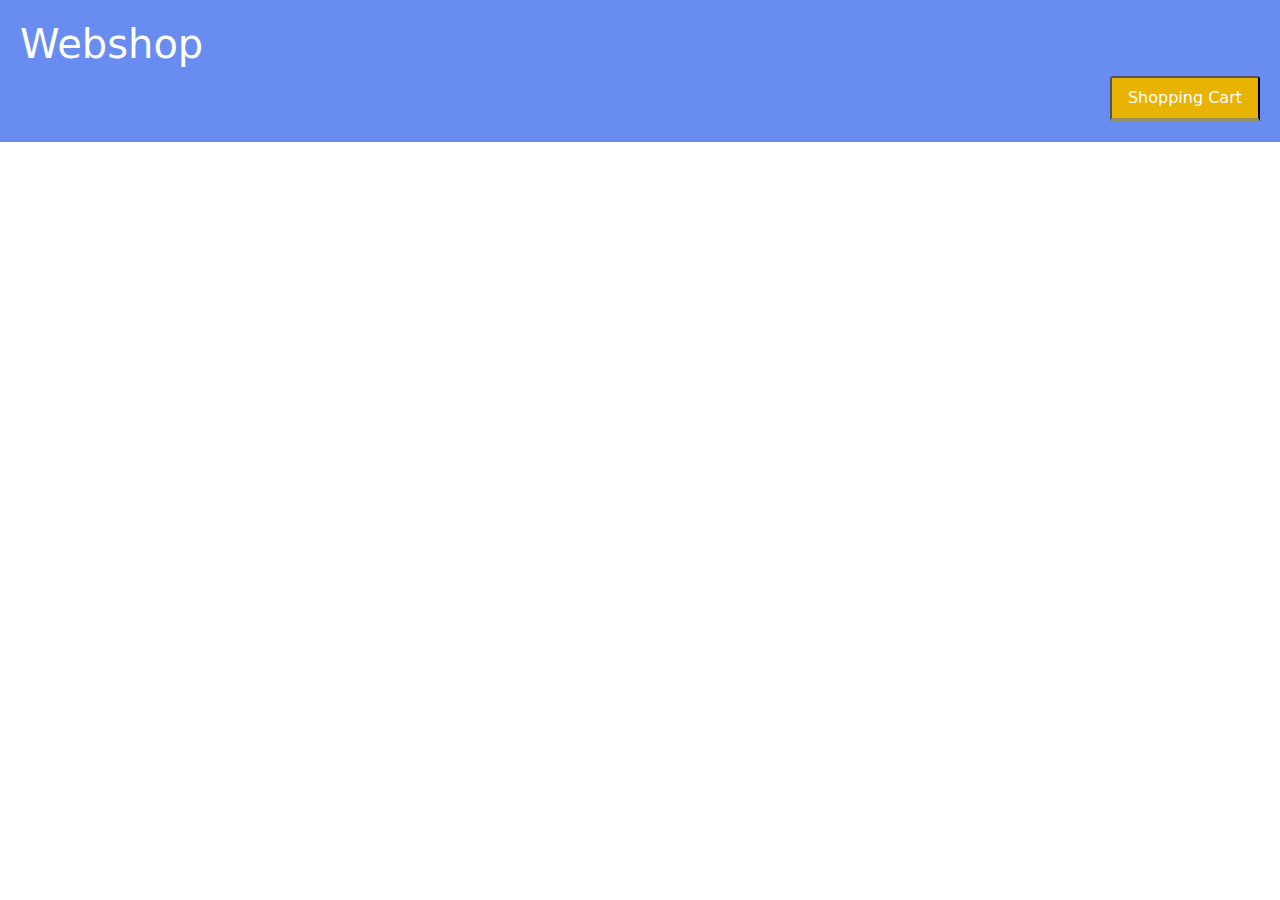
<file: index.html>
<!DOCTYPE html>
<html lang="en">
<head>
    <meta charset="UTF-8">
    <meta http-equiv="X-UA-Compatible" content="IE=edge">
    <meta name="viewport" content="width=device-width, initial-scale=1.0">
    <title>Document</title>
    <link rel="stylesheet" href="bootstrap.css" />
    <link rel="stylesheet" href="style.css" />

</head>
<body>
    <title>Webshop</title>

<!--header-->
<header style="background-color: rgb(104, 140, 240); margin: 0px auto 10px auto;">
    <nav>
        <div style="padding-left:20px; padding-top:20PX ;  ">
            <h1 style="color:#fff">Webshop</h1>
        </div>
        <div class="text-end" style="padding-bottom:20px; padding-right:20px ;">
        <button id="cartBtn"  class= "btn-square-shadow" :active>Shopping Cart</button>
        </div>
    </nav>

    <!--Cart sidan-->
    <div id="cart" class="cart text-end">
        <button id="closeBtn"　class= "btn-square-shadow" :active>X Close</button>

        <div class="text-center">
            <hr>
            <h2>My cart</h2>
            <hr>
        </div>
        <div class="cart-items text-capitalize my-5">
            <ul id="list" class="list-group mt-5 list"></ul>
        </div>
       
        
        <!--Total anount -->
        <!--<div class="cart-total-container d-flex justify-content-around text-capitalize mt-4">
            <h5>total</h5>
            <h5>
                <strong id="cartTotal" class="font-weight-bold cart-total-price"
                >0</strong>
                SEK
            </h5>
             
        </div> -->
        <!--Total anount end--> 

        <hr>
        <!--User info -->
        <div id="uerInfo" class="text-center" style="margin:0 auto">
            <form action="#" method="post">
                <h3 class="text-center justify-content-between">Enter delivery details</h3>
                <br>

            <table class="text-center">
            <tr valign="middle">
                <td >Name:</td>
                <td>    <input type="text" id="name" name="name" required>
                </td>
                <td id="name_error" class="error-message error-width">         
                </td>
            </tr>
   
            <tr valign="middle">
                <td >Phone:</td>
                <td>    <input type="tel" id="tel" name="tel" required>
                </td>
                <td id="tel_error" class="error-message error-width">
                </td>
            </tr>
                
            <tr valign="middle">
                <td >E-mail:</td>
                <td>   <input type="email" id="email" name="email" required>
                </td>
                <td id="email_error" class="error-message error-width">
                </td> 
            </tr>
                
            <tr valign="middle">
                <td >Address:</td>
                <td> <input type="text" id="address" name="address" required>
                </td>
                <td  id="address_error" class="error-message error-width">
                </td>
            </tr>

            
    

        <!--Order button-->
        <tr style="padding-right: 20px; padding-bottom: 20px; ">
            <td></td>
            <td></td>
            <td style="padding-left: 90px">
            <button id="order" type="submit" formaction="confirm.html" class="btn btn-outline-secondary" >
           Order</button>
            </td>
            </tr>

        </table>
        <!--Order button end-->

            </form>
        </div>
        <!--User info end-->

    </div>
    <!--cart end-->

</header>

<!--products--> 
 <div class="container" style="display: grid;">
    <!--Justera alla kort ska  -->
     <div id="products"   class="row row-cols-4 w-100 mx-auto justify-content-center" > 

        <!--Produkter ska vara här-->

        <!--Print ut produkter från API 
        <div class="card card-body col-md-4" style="margin: 5px;" >
            <img id="itemImg"
            src="https://picsum.photos/300/300"
            class="img-thumbnail" style="width: 200px; height: 200px; margin:0 auto;"
            alt="Dummy Image"
            />
            <p id="itemName" class="card-title text-center text-capitalize itemName">Fjällraven Backpack</p>
            <div id="itemPrice" class="itemPrice" >110.0<span>SEK</span></div>
            <button id=addToCart class="w-100 btn btn-outline-success addToCart">Add to Your cart</button>
        </div>
        
        <div class="card card-body col-md-4" style="margin: 5px;" >
            <img
            src="https://picsum.photos/301/301"
            class="img-thumbnail" style="width: 200px; height: 200px; margin:0 auto;"
            alt="Dummy Image"
            />
            <p class="card-title text-center text-capitalize itemName">Mens Casual T-Shirts</p>
            <div class="itemPrice">22.3<span>SEK</span></div>
            <button class="w-100 btn btn-outline-success addToCart" >Add to Your cart</button>
        </div>

     </div>
    -->
 </div>

<!--Script-->
 <script src="https://ajax.googleapis.com/ajax/libs/jquery/3.6.0/jquery.min.js"></script>

 <script src="script.js"></script>
    
</body>
</html>
</file>
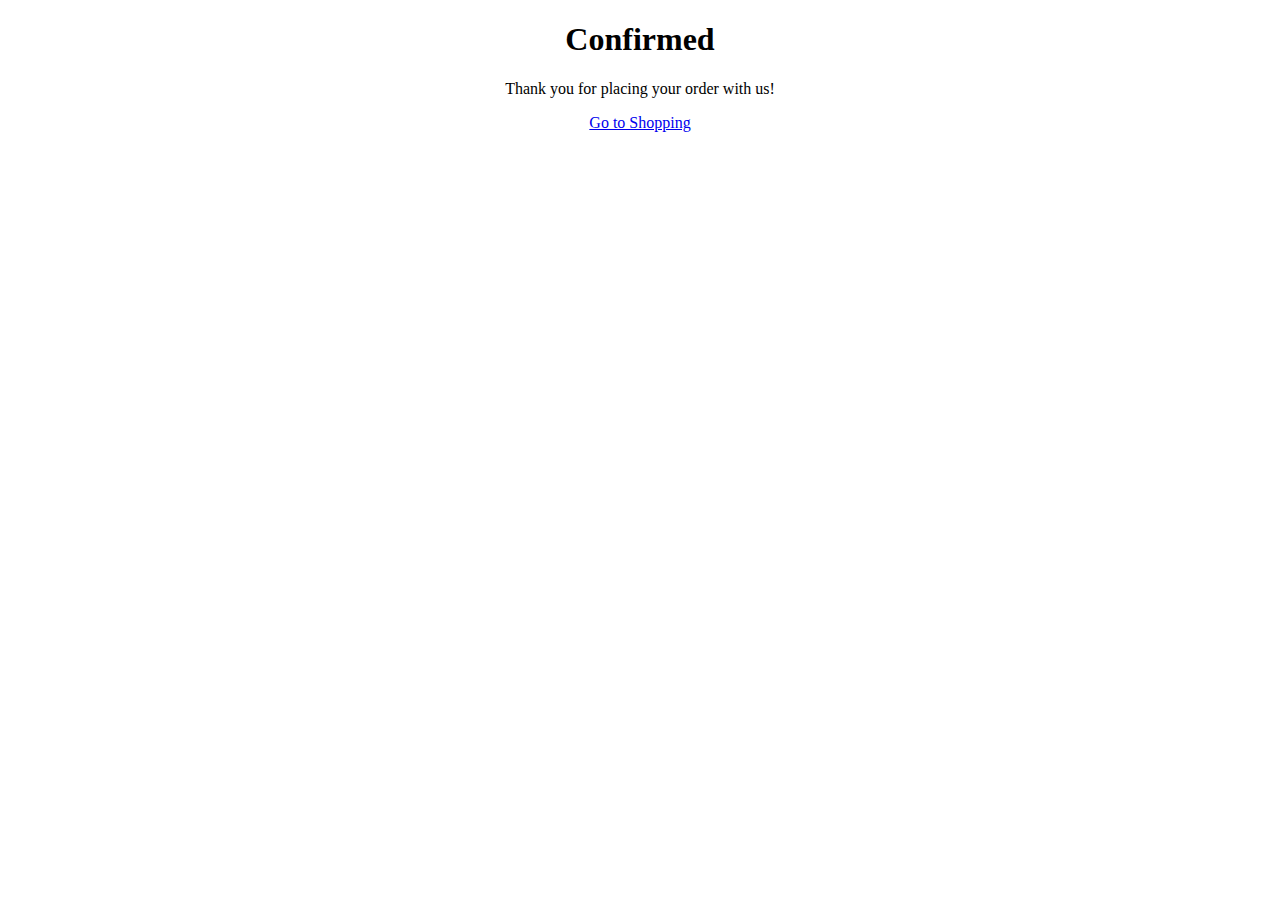
<file: confirm.html>
<!DOCTYPE html>
<html lang="en">
<head>
    <meta charset="UTF-8">
    <meta http-equiv="X-UA-Compatible" content="IE=edge">
    <meta name="viewport" content="width=device-width, initial-scale=1.0">
    <title>Document</title>
</head>
<body>
    <div style="text-align: center;">
    <h1 >Confirmed</h1>
    <p>Thank you for placing your order with us!</p>

    <a href="index.html">Go to Shopping</a>
    </div>
</body>
</html>
</file>
<file: style.css>
hr{
    color: gray;

}

span{
    font-size: 15px;
}

/*formInput*/
table {
    margin-left: auto;
    margin-right: auto;
}

td{
    text-align: left;
    width: 80px;
    height: 30px;

}
.form-width{
    width:250px; 
    height: 30px;
}

.error-width{
    width:250px; 
    height: 30px;
}

.error-message {
    text-align: left;
	font-size: 12px;
	font-weight: normal;
	color: #f70303;
	display: block;
	margin: 0;
    padding: auto;
}


.user-info-items{
    padding-left:auto;
    padding-right:auto;

}

.btn-square-shadow {
    display: inline-block;
    padding: 0.5em 1em;
    text-decoration: none;
    background: #e9b303;
    color: #FFF;
    border-bottom: solid 4px #959062;
    border-radius: 3px;
  }

  .btn-square-shadow:active {
    -webkit-transform: translateY(4px);
    transform: translateY(4px);/*ner*/
    box-shadow: 0px 0px 1px rgba(0, 0, 0, 0.2);
    border-bottom: none;
  }



/*Cart*/  

li{
    list-style: none;

}
.cart {
    z-index: 100;
    position: fixed;
    top: 0;
    right: 0;
    width: 50%;
    height: 100vh;
    background-color: #f5e6d4;
    display: none;
    overflow: scroll;

}

.cart-quantity-input {
    outline: none;
    border: none;
    opacity: 0;
    width: 70px;
}

.cart-quantity-num {
    position: absolute;
    top: 50%;
    left: 50%;
    transform: translate(-50%, -50%);
}

.cart-de-in-button {
    width:60px;
    font-size:20px;
    font-weight:bold;
    text-decoration:none;
    display:block;
    text-align:center;
    padding:8px 0 10px;
    color:#fff;
    background-color:#c2b8f1;
    outline: none;
    border-radius:25px;
}

/*
.show-cart {
    display: block;
    transform: rotateY(-360deg);
}*/
</file>
